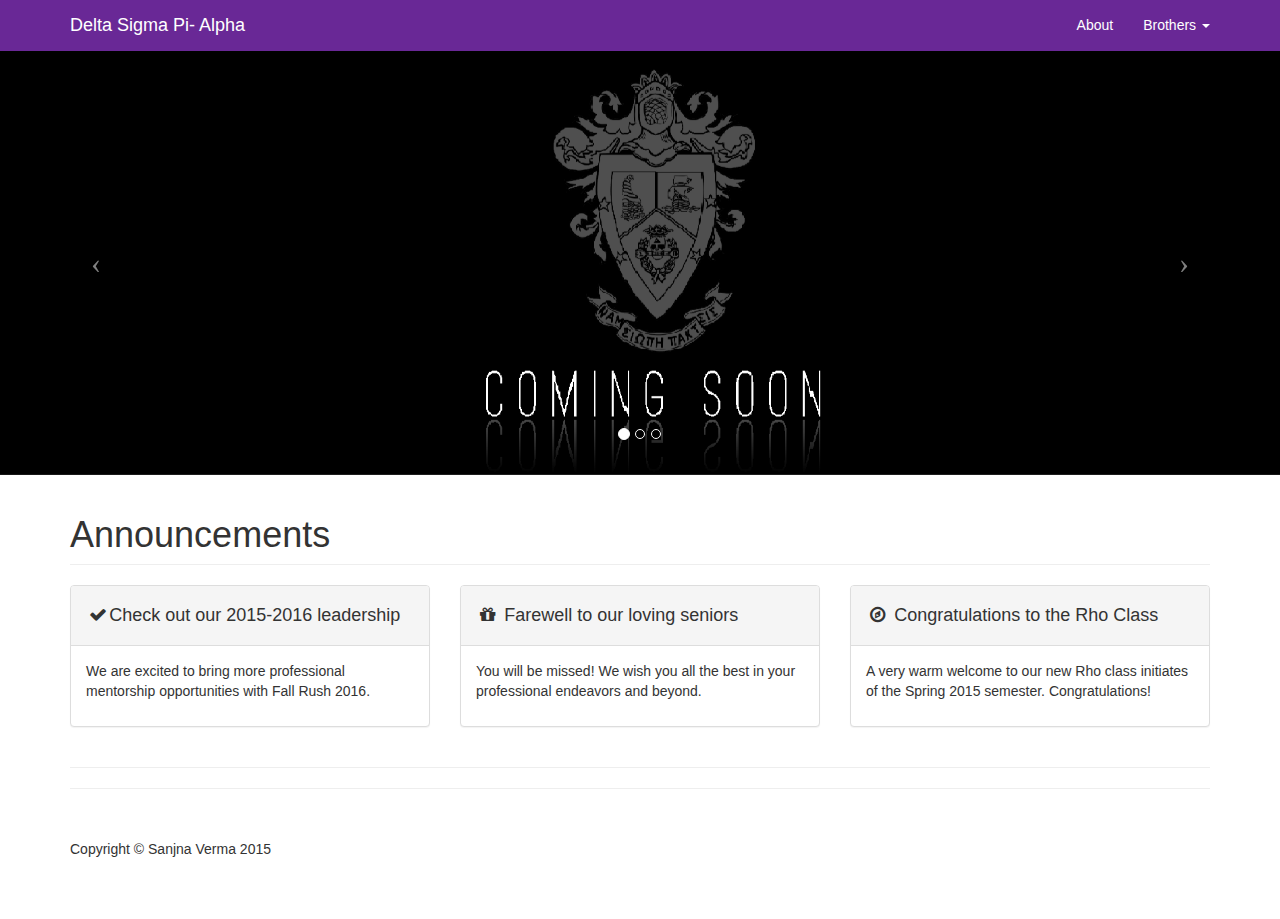
<file: index.html>
<!DOCTYPE html>
<html lang="en">

<head>

    <meta charset="utf-8">
    <meta http-equiv="X-UA-Compatible" content="IE=edge">
    <meta name="viewport" content="width=device-width, initial-scale=1">
    <meta name="description" content="">
    <meta name="author" content="">

    <title>Delta Sigma Pi</title>

    <!-- Bootstrap Core CSS -->
    <link href="css/bootstrap.min.css" rel="stylesheet">

    <!-- Custom CSS -->
    <link href="css/modern-business.css" rel="stylesheet">

    <!-- Custom Fonts -->
    <link href="font-awesome/css/font-awesome.min.css" rel="stylesheet" type="text/css">

    <!-- HTML5 Shim and Respond.js IE8 support of HTML5 elements and media queries -->
    <!-- WARNING: Respond.js doesn't work if you view the page via file:// -->
    <!--[if lt IE 9]>
        <script src="https://oss.maxcdn.com/libs/html5shiv/3.7.0/html5shiv.js"></script>
        <script src="https://oss.maxcdn.com/libs/respond.js/1.4.2/respond.min.js"></script>
    <![endif]-->

</head>

<body>

    <!-- Navigation -->
    <nav class="navbar navbar-inverse navbar-fixed-top" role="navigation">
        <div class="container">
            <!-- Brand and toggle get grouped for better mobile display -->
            <div class="navbar-header">
                <button type="button" class="navbar-toggle" data-toggle="collapse" data-target="#bs-example-navbar-collapse-1">
                    <span class="sr-only">Toggle navigation</span>
                    <span class="icon-bar"></span>
                    <span class="icon-bar"></span>
                    <span class="icon-bar"></span>
                </button>
                <a class="navbar-brand" href="index.html">Delta Sigma Pi- Alpha</a>
            </div>
            <!-- Collect the nav links, forms, and other content for toggling -->
            <div class="collapse navbar-collapse" id="bs-example-navbar-collapse-1">
                <ul class="nav navbar-nav navbar-right">
                    <li>
                        <a href="about.html">About</a>
                    </li>
                    <li class="dropdown">
                        <a href="#" class="dropdown-toggle" data-toggle="dropdown">Brothers <b class="caret"></b></a>
                        <ul class="dropdown-menu">
                            <li>
                                <a href="404.html">The Chapter</a>
                            </li>
                            <li>
                                <a href="brothers-execboard.html">The Executive Board</a>
                            </li>
                            <li>
                                <a href="404.html">The Alumni</a>
                            </li>
                        </ul>
                    </li>
                </ul>
            </div>
            <!-- /.navbar-collapse -->
        </div>
        <!-- /.container -->
    </nav>

    <!-- Header Carousel -->
    <header id="myCarousel" class="carousel slide">
        <!-- Indicators -->
        <ol class="carousel-indicators">
            <li data-target="#myCarousel" data-slide-to="0" class="active"></li>
            <li data-target="#myCarousel" data-slide-to="1"></li>
            <li data-target="#myCarousel" data-slide-to="2"></li>
        </ol>

        <!-- Wrapper for slides -->
        <div class="carousel-inner">
            <div class="item active">
            	<!-- 1900 x 1080 dimensions -->
                <!--                 <div class="fill" style="background-image:url('http://placehold.it/1900x1080&text=Slide One');"></div>
 -->
                <div class="fill" style="background-image:url('./img/carousel-pics/placeholder.png');"></div>
                <div class="carousel-caption">
                    <h2></h2>
                </div>
            </div>
            <div class="item">
                <div class="fill" style="background-image:url('./img/carousel-pics/Alumni.jpg');"></div>
                <div class="carousel-caption">
                    <h2></h2>
                </div>
            </div>
            <div class="item">
                <div class="fill" style="background-image:url('./img/carousel-pics/Splash 13.jpg');"></div>
                <div class="carousel-caption">
                    <h2></h2>
                </div>
            </div>
        </div>

        <!-- Controls -->
        <a class="left carousel-control" href="#myCarousel" data-slide="prev">
            <span class="icon-prev"></span>
        </a>
        <a class="right carousel-control" href="#myCarousel" data-slide="next">
            <span class="icon-next"></span>
        </a>
    </header>

    <!-- Page Content -->
    <div class="container">

        <!-- Marketing Icons Section -->
        <div class="row">
            <div class="col-lg-12">
                <h1 class="page-header">
                    Announcements
                </h1>
            </div>
            <div class="col-md-4">
                <div class="panel panel-default">
                    <div class="panel-heading">
                      <h4><em class="fa fa-fw fa-check"></em>Check out our 2015-2016 leadership</h4>
                    </div>
                    <div class="panel-body">
                        <p>We are excited to bring more professional mentorship opportunities with Fall Rush 2016.</p>
                    </div>
                </div>
            </div>
            <div class="col-md-4">
                <div class="panel panel-default">
                    <div class="panel-heading">
                        <h4><i class="fa fa-fw fa-gift"></i> Farewell to our loving seniors</h4>
                    </div>
                    <div class="panel-body">
                        <p>You will be missed! We wish you all the best in your professional endeavors and beyond.</p>
                    </div>
                </div>
            </div>
            <div class="col-md-4">
                <div class="panel panel-default">
                    <div class="panel-heading">
                        <h4><i class="fa fa-fw fa-compass"></i> Congratulations to the Rho Class</h4>
                    </div>
                    <div class="panel-body">
                        <p>A very warm welcome to our new Rho class initiates of the Spring 2015 semester. Congratulations!</p>
                    </div>
                </div>
            </div>
        </div>
        <!-- /.row -->

       

        <!-- Features Section -->
        <!-- /.row -->

        <hr>

        <!-- Call to Action Section -->
        
        <hr>

        <!-- Footer -->
        <footer>
            <div class="row">
                <div class="col-lg-12">
                    <p>Copyright &copy; Sanjna Verma 2015</p>
                </div>
            </div>
        </footer>

    </div>
    <!-- /.container -->

    <!-- jQuery -->
    <script src="js/jquery.js"></script>

    <!-- Bootstrap Core JavaScript -->
    <script src="js/bootstrap.min.js"></script>

    <!-- Script to Activate the Carousel -->
    <script>
    $('.carousel').carousel({
        interval: 5000 //changes the speed
    })
    </script>

</body>

</html>
</file>
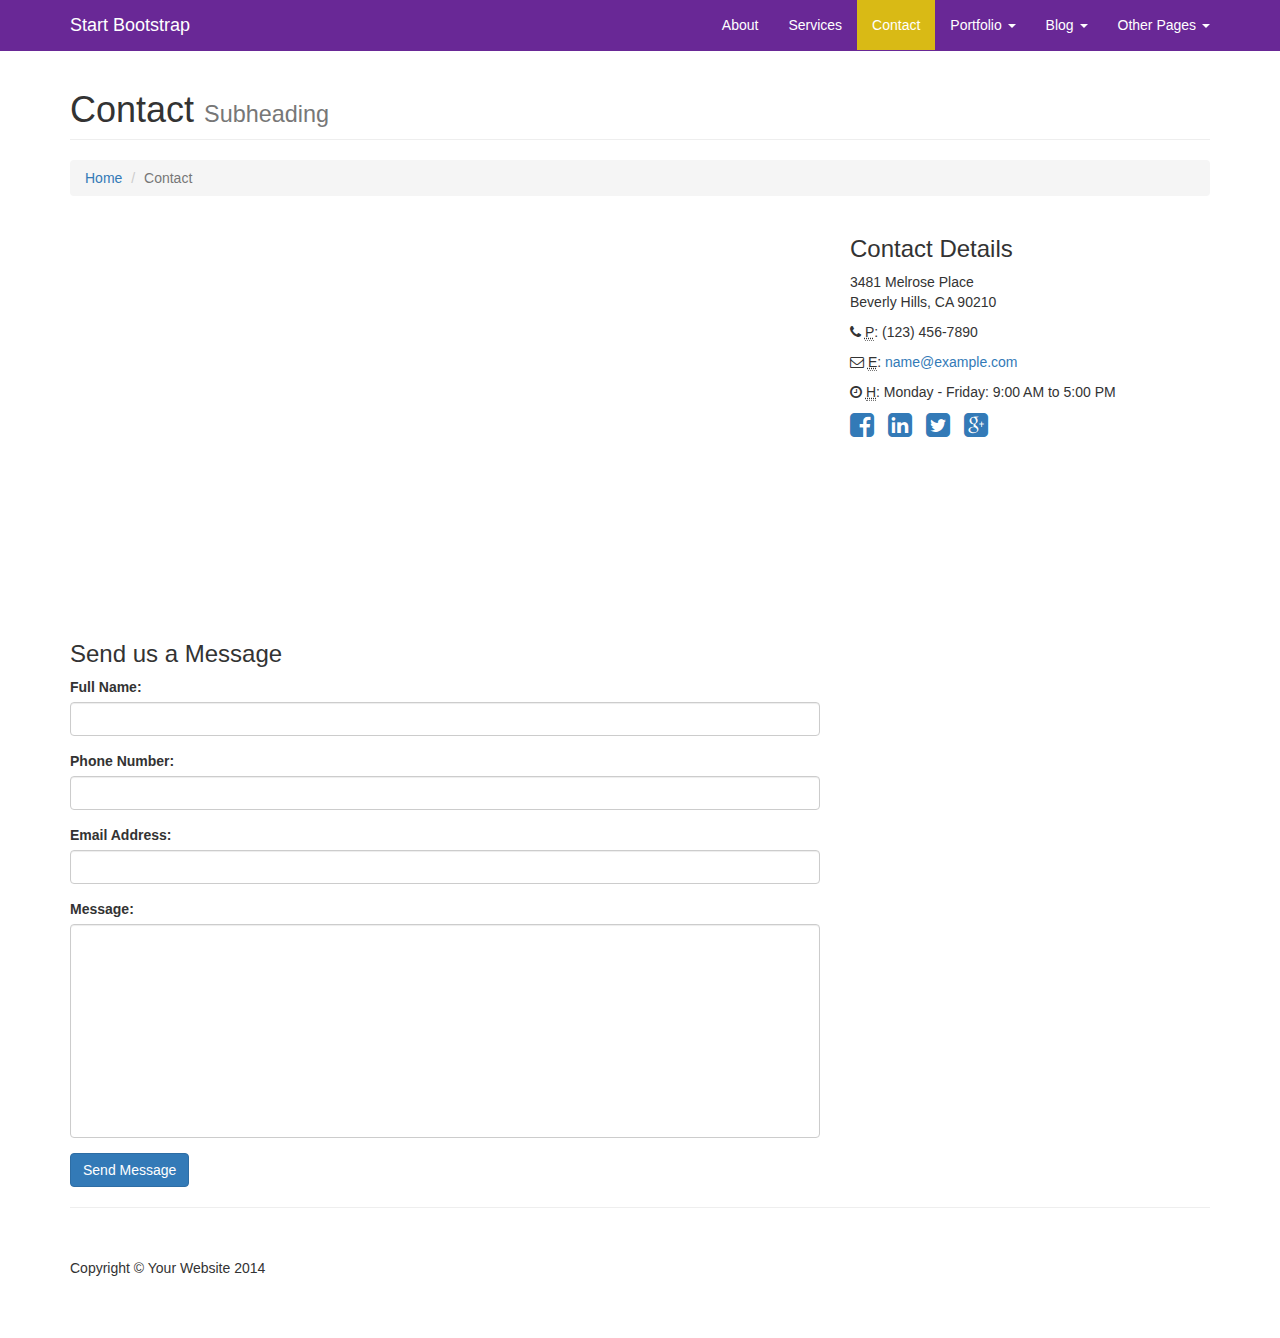
<file: contact.html>
<!DOCTYPE html>
<html lang="en">

<head>

    <meta charset="utf-8">
    <meta http-equiv="X-UA-Compatible" content="IE=edge">
    <meta name="viewport" content="width=device-width, initial-scale=1">
    <meta name="description" content="">
    <meta name="author" content="">

    <title>Modern Business - Start Bootstrap Template</title>

    <!-- Bootstrap Core CSS -->
    <link href="css/bootstrap.min.css" rel="stylesheet">

    <!-- Custom CSS -->
    <link href="css/modern-business.css" rel="stylesheet">

    <!-- Custom Fonts -->
    <link href="font-awesome/css/font-awesome.min.css" rel="stylesheet" type="text/css">

    <!-- HTML5 Shim and Respond.js IE8 support of HTML5 elements and media queries -->
    <!-- WARNING: Respond.js doesn't work if you view the page via file:// -->
    <!--[if lt IE 9]>
        <script src="https://oss.maxcdn.com/libs/html5shiv/3.7.0/html5shiv.js"></script>
        <script src="https://oss.maxcdn.com/libs/respond.js/1.4.2/respond.min.js"></script>
    <![endif]-->

</head>

<body>

    <!-- Navigation -->
    <nav class="navbar navbar-inverse navbar-fixed-top" role="navigation">
        <div class="container">
            <!-- Brand and toggle get grouped for better mobile display -->
            <div class="navbar-header">
                <button type="button" class="navbar-toggle" data-toggle="collapse" data-target="#bs-example-navbar-collapse-1">
                    <span class="sr-only">Toggle navigation</span>
                    <span class="icon-bar"></span>
                    <span class="icon-bar"></span>
                    <span class="icon-bar"></span>
                </button>
                <a class="navbar-brand" href="index.html">Start Bootstrap</a>
            </div>
            <!-- Collect the nav links, forms, and other content for toggling -->
            <div class="collapse navbar-collapse" id="bs-example-navbar-collapse-1">
                <ul class="nav navbar-nav navbar-right">
                    <li>
                        <a href="about.html">About</a>
                    </li>
                    <li>
                        <a href="services.html">Services</a>
                    </li>
                    <li class="active">
                        <a href="contact.html">Contact</a>
                    </li>
                    <li class="dropdown">
                        <a href="#" class="dropdown-toggle" data-toggle="dropdown">Portfolio <b class="caret"></b></a>
                        <ul class="dropdown-menu">
                            <li>
                                <a href="portfolio-1-col.html">1 Column Portfolio</a>
                            </li>
                            <li>
                                <a href="portfolio-2-col.html">2 Column Portfolio</a>
                            </li>
                            <li>
                                <a href="portfolio-3-col.html">3 Column Portfolio</a>
                            </li>
                            <li>
                                <a href="portfolio-4-col.html">4 Column Portfolio</a>
                            </li>
                            <li>
                                <a href="portfolio-item.html">Single Portfolio Item</a>
                            </li>
                        </ul>
                    </li>
                    <li class="dropdown">
                        <a href="#" class="dropdown-toggle" data-toggle="dropdown">Blog <b class="caret"></b></a>
                        <ul class="dropdown-menu">
                            <li>
                                <a href="blog-home-1.html">Blog Home 1</a>
                            </li>
                            <li>
                                <a href="blog-home-2.html">Blog Home 2</a>
                            </li>
                            <li>
                                <a href="blog-post.html">Blog Post</a>
                            </li>
                        </ul>
                    </li>
                    <li class="dropdown">
                        <a href="#" class="dropdown-toggle" data-toggle="dropdown">Other Pages <b class="caret"></b></a>
                        <ul class="dropdown-menu">
                            <li>
                                <a href="full-width.html">Full Width Page</a>
                            </li>
                            <li>
                                <a href="sidebar.html">Sidebar Page</a>
                            </li>
                            <li>
                                <a href="faq.html">FAQ</a>
                            </li>
                            <li>
                                <a href="404.html">404</a>
                            </li>
                            <li>
                                <a href="pricing.html">Pricing Table</a>
                            </li>
                        </ul>
                    </li>
                </ul>
            </div>
            <!-- /.navbar-collapse -->
        </div>
        <!-- /.container -->
    </nav>

    <!-- Page Content -->
    <div class="container">

        <!-- Page Heading/Breadcrumbs -->
        <div class="row">
            <div class="col-lg-12">
                <h1 class="page-header">Contact
                    <small>Subheading</small>
                </h1>
                <ol class="breadcrumb">
                    <li><a href="index.html">Home</a>
                    </li>
                    <li class="active">Contact</li>
                </ol>
            </div>
        </div>
        <!-- /.row -->

        <!-- Content Row -->
        <div class="row">
            <!-- Map Column -->
            <div class="col-md-8">
                <!-- Embedded Google Map -->
                <iframe width="100%" height="400px" frameborder="0" scrolling="no" marginheight="0" marginwidth="0" src="http://maps.google.com/maps?hl=en&amp;ie=UTF8&amp;ll=37.0625,-95.677068&amp;spn=56.506174,79.013672&amp;t=m&amp;z=4&amp;output=embed"></iframe>
            </div>
            <!-- Contact Details Column -->
            <div class="col-md-4">
                <h3>Contact Details</h3>
                <p>
                    3481 Melrose Place<br>Beverly Hills, CA 90210<br>
                </p>
                <p><i class="fa fa-phone"></i> 
                    <abbr title="Phone">P</abbr>: (123) 456-7890</p>
                <p><i class="fa fa-envelope-o"></i> 
                    <abbr title="Email">E</abbr>: <a href="mailto:name@example.com">name@example.com</a>
                </p>
                <p><i class="fa fa-clock-o"></i> 
                    <abbr title="Hours">H</abbr>: Monday - Friday: 9:00 AM to 5:00 PM</p>
                <ul class="list-unstyled list-inline list-social-icons">
                    <li>
                        <a href="#"><i class="fa fa-facebook-square fa-2x"></i></a>
                    </li>
                    <li>
                        <a href="#"><i class="fa fa-linkedin-square fa-2x"></i></a>
                    </li>
                    <li>
                        <a href="#"><i class="fa fa-twitter-square fa-2x"></i></a>
                    </li>
                    <li>
                        <a href="#"><i class="fa fa-google-plus-square fa-2x"></i></a>
                    </li>
                </ul>
            </div>
        </div>
        <!-- /.row -->

        <!-- Contact Form -->
        <!-- In order to set the email address and subject line for the contact form go to the bin/contact_me.php file. -->
        <div class="row">
            <div class="col-md-8">
                <h3>Send us a Message</h3>
                <form name="sentMessage" id="contactForm" novalidate>
                    <div class="control-group form-group">
                        <div class="controls">
                            <label>Full Name:</label>
                            <input type="text" class="form-control" id="name" required data-validation-required-message="Please enter your name.">
                            <p class="help-block"></p>
                        </div>
                    </div>
                    <div class="control-group form-group">
                        <div class="controls">
                            <label>Phone Number:</label>
                            <input type="tel" class="form-control" id="phone" required data-validation-required-message="Please enter your phone number.">
                        </div>
                    </div>
                    <div class="control-group form-group">
                        <div class="controls">
                            <label>Email Address:</label>
                            <input type="email" class="form-control" id="email" required data-validation-required-message="Please enter your email address.">
                        </div>
                    </div>
                    <div class="control-group form-group">
                        <div class="controls">
                            <label>Message:</label>
                            <textarea rows="10" cols="100" class="form-control" id="message" required data-validation-required-message="Please enter your message" maxlength="999" style="resize:none"></textarea>
                        </div>
                    </div>
                    <div id="success"></div>
                    <!-- For success/fail messages -->
                    <button type="submit" class="btn btn-primary">Send Message</button>
                </form>
            </div>

        </div>
        <!-- /.row -->

        <hr>

        <!-- Footer -->
        <footer>
            <div class="row">
                <div class="col-lg-12">
                    <p>Copyright &copy; Your Website 2014</p>
                </div>
            </div>
        </footer>

    </div>
    <!-- /.container -->

    <!-- jQuery -->
    <script src="js/jquery.js"></script>

    <!-- Bootstrap Core JavaScript -->
    <script src="js/bootstrap.min.js"></script>

    <!-- Contact Form JavaScript -->
    <!-- Do not edit these files! In order to set the email address and subject line for the contact form go to the bin/contact_me.php file. -->
    <script src="js/jqBootstrapValidation.js"></script>
    <script src="js/contact_me.js"></script>

</body>

</html>
</file>
<file: css/modern-business.css>
/*!
 * Start Bootstrap - Modern Business HTML Template (http://startbootstrap.com)
 * Code licensed under the Apache License v2.0.
 * For details, see http://www.apache.org/licenses/LICENSE-2.0.
 */

/* Global Styles */

html,
body {
    height: 100%;
}

body {
    padding-top: 50px; /* Required padding for .navbar-fixed-top. Remove if using .navbar-static-top. Change if height of navigation changes. */
}

.img-portfolio {
    margin-bottom: 30px;
}

.img-hover:hover {
    opacity: 0.8;
}

/* Home Page Carousel */

header.carousel {
    height: 50%;
}

header.carousel .item,
header.carousel .item.active,
header.carousel .carousel-inner {
    height: 100%;
}

header.carousel .fill {
    width: 100%;
    height: 100%;
    background-position: center;
    background-size: cover;
}

/* 404 Page Styles */

.error-404 {
    font-size: 100px;
}

/* Pricing Page Styles */

.price {
    display: block;
    font-size: 50px;
    line-height: 50px;
}

.price sup {
    top: -20px;
    left: 2px;
    font-size: 20px;
}

.period {
    display: block;
    font-style: italic;
}

/* Footer Styles */

footer {
    margin: 50px 0;
}

/* Responsive Styles */

@media(max-width:991px) {
    .customer-img,
    .img-related {
        margin-bottom: 30px;
    }
}

@media(max-width:767px) {
    .img-portfolio {
        margin-bottom: 15px;
    }

    header.carousel .carousel {
        height: 70%;
    }
}
</file>
